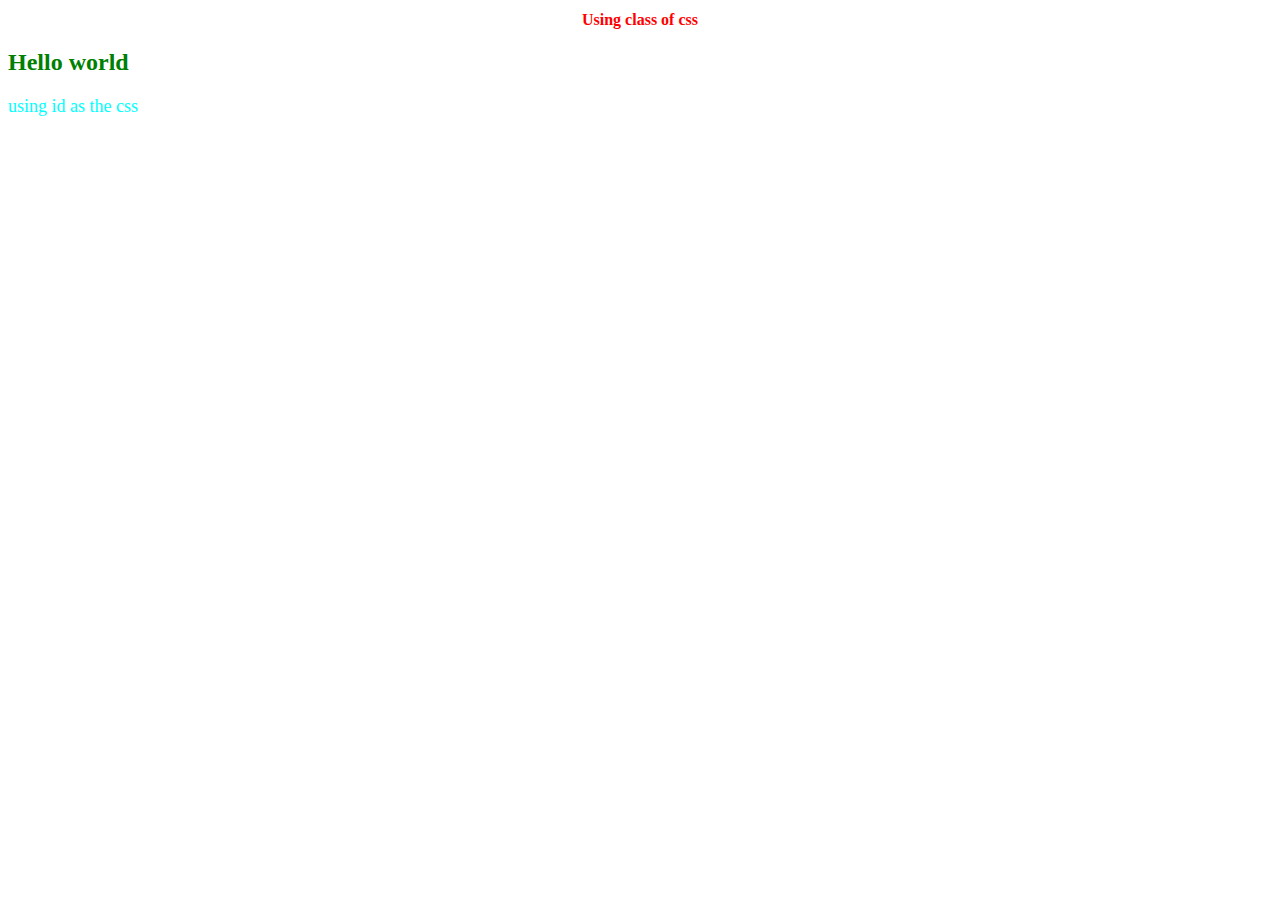
<file: week1/sbansal/index.html>
<!DOCTYPE html>
<html>
    <head>
        <meta charset="utf-8">
        <title>hello world</title>
        <link rel="stylesheet" href="css/main.css">
    </head>
    <body>
      <h1 class="center">Using class of css</h1>
        <h2>Hello world</h2>
      
        <p id=para1> using id as the css

        </p>


        <script src="js/main.js" charset="utf-8"></script>
    </body>
</html>
</file>
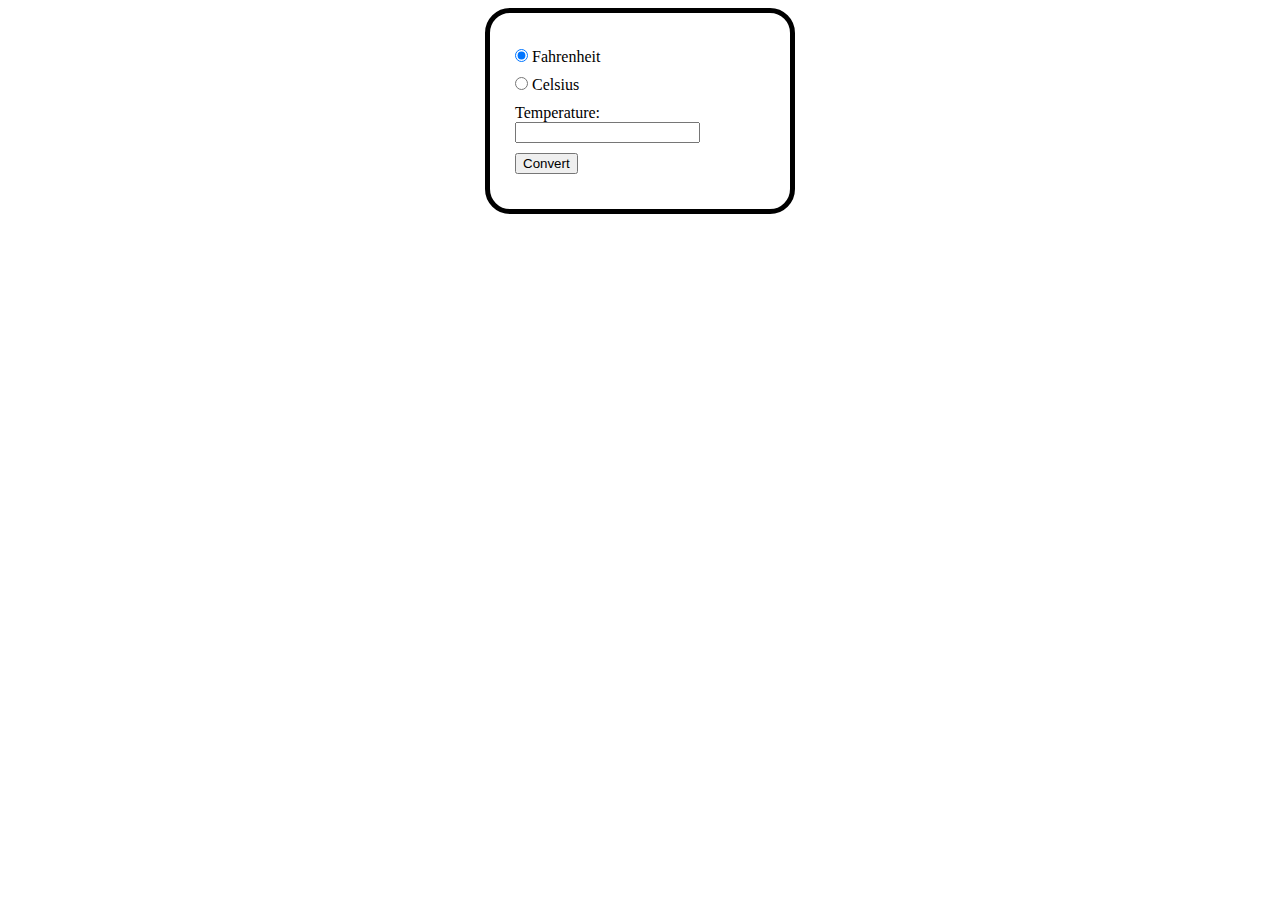
<file: week2/jenstitterness/index.html>
<!DOCTYPE html>
<html>
    <head>
        <meta charset="utf-8">
        <title>temperature converter</title>
        <link rel="stylesheet" href="main.css" media="screen" title="no title" charset="utf-8">
    </head>
    <body>
        <div class="convertContainer">
            <h2 id="answerHeader"></h2>
            <label for="fahrenheitInput"><input id="fahrenheitInput" type="radio" name="name" value="Fahrenheit" checked> Fahrenheit</label>
            <label for="celsiusInput"><input id="celsiusInput" type="radio" name="name" value="Celsius"> Celsius</label>
            <label for="temperatureInput">Temperature: <input id="temperatureInput" type="text" name="name" value=""></label>
            <button id="convertButton" type="button" name="button">Convert</button>

            <script src="main2.js" charset="utf-8"></script>
        </div>
    </body>
</html>
</file>
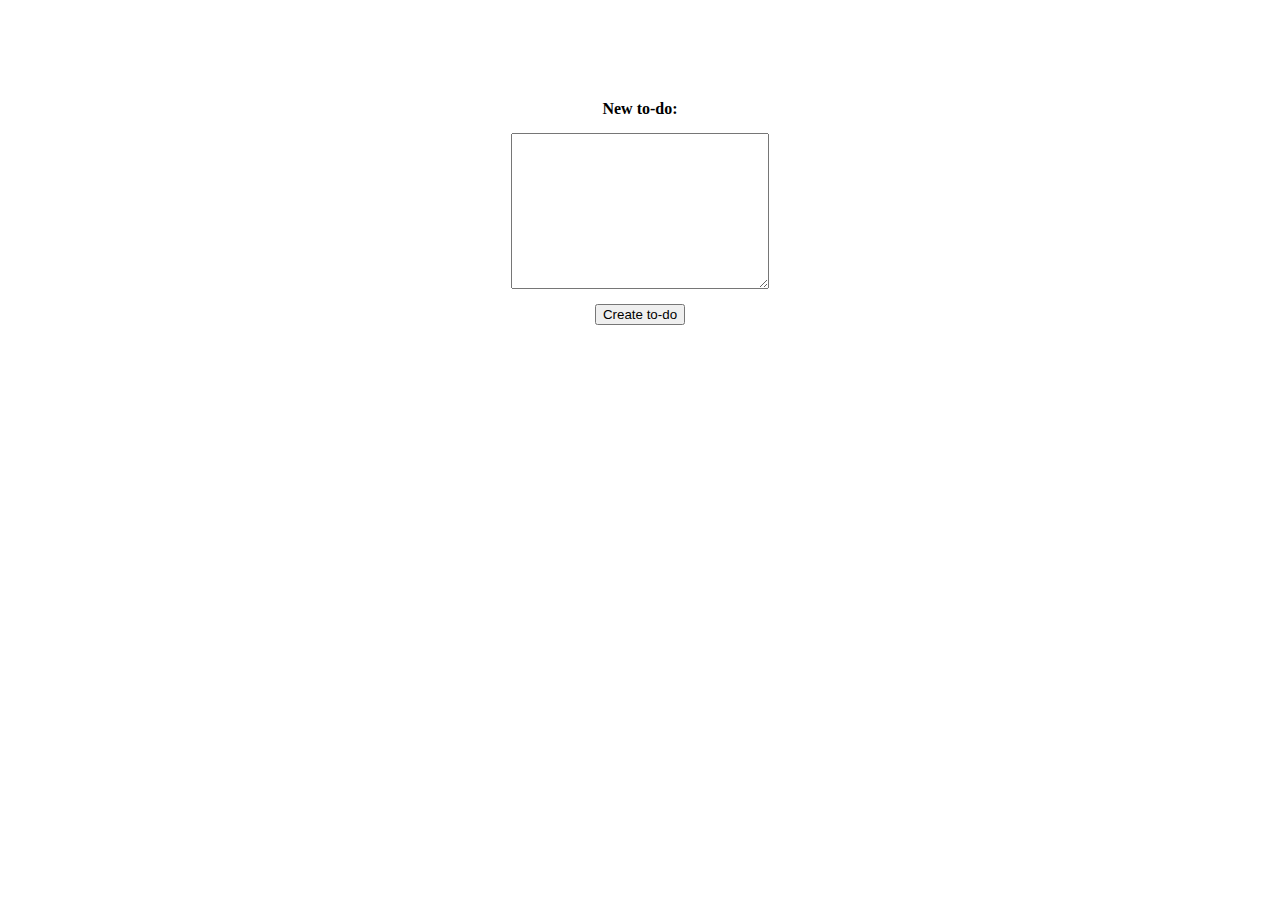
<file: week3/jtitterness/index.html>
<!DOCTYPE html>
<html>
    <head>
        <meta charset="utf-8">
        <title>To-do</title>
        <link rel="stylesheet" href="main.css" media="screen" title="no title" charset="utf-8">
    </head>
    <body>
        <div id="controls">
            <h4>New to-do:</h4>
            <textarea id="newTodoInput"></textarea>
            <button id="addTodoButton" type="button" name="button">Create to-do</button>
        </div>
        <ul id="list"></ul>


        <script src="../jquery-1.12.3.min.js" charset="utf-8"></script>
        <script src="main-with-jquery.js" charset="utf-8"></script>
    </body>
</html>
</file>
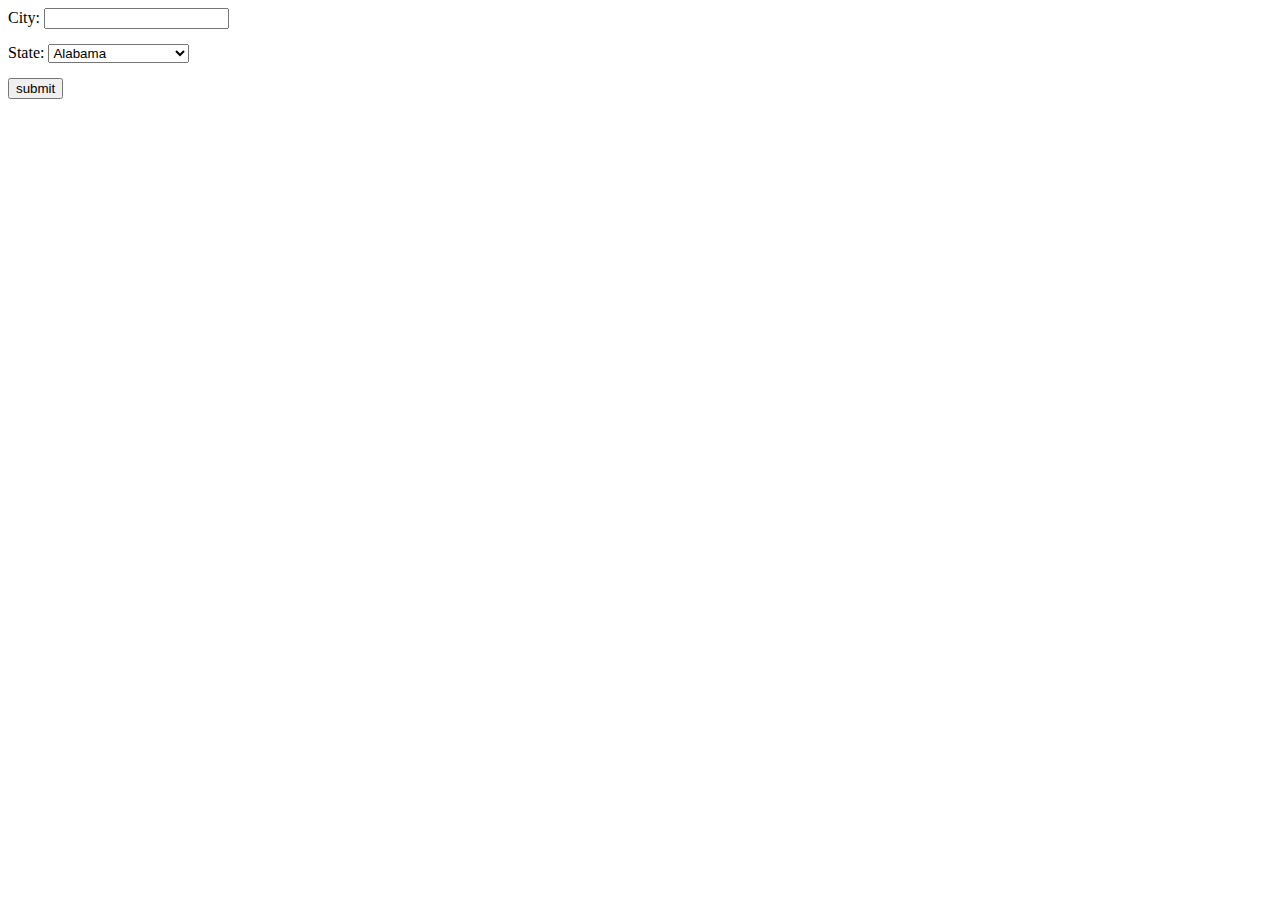
<file: week5/jtitterness/index.html>
<!DOCTYPE html>
<html>
    <head>
        <meta charset="utf-8">
        <title>Current Weather</title>
        <link rel="stylesheet" href="./index.css" media="screen" title="no title" charset="utf-8">
    </head>
    <body>

        <label>City: <input type="text" name="city" id="cityInput" value=""></label>
        <label>State:
            <select id="stateSelector">
                <option value="AL">Alabama</option>
                <option value="AK">Alaska</option>
                <option value="AZ">Arizona</option>
                <option value="AR">Arkansas</option>
                <option value="CA">California</option>
                <option value="CO">Colorado</option>
                <option value="CT">Connecticut</option>
                <option value="DE">Delaware</option>
                <option value="DC">District Of Columbia</option>
                <option value="FL">Florida</option>
                <option value="GA">Georgia</option>
                <option value="HI">Hawaii</option>
                <option value="ID">Idaho</option>
                <option value="IL">Illinois</option>
                <option value="IN">Indiana</option>
                <option value="IA">Iowa</option>
                <option value="KS">Kansas</option>
                <option value="KY">Kentucky</option>
                <option value="LA">Louisiana</option>
                <option value="ME">Maine</option>
                <option value="MD">Maryland</option>
                <option value="MA">Massachusetts</option>
                <option value="MI">Michigan</option>
                <option value="MN">Minnesota</option>
                <option value="MS">Mississippi</option>
                <option value="MO">Missouri</option>
                <option value="MT">Montana</option>
                <option value="NE">Nebraska</option>
                <option value="NV">Nevada</option>
                <option value="NH">New Hampshire</option>
                <option value="NJ">New Jersey</option>
                <option value="NM">New Mexico</option>
                <option value="NY">New York</option>
                <option value="NC">North Carolina</option>
                <option value="ND">North Dakota</option>
                <option value="OH">Ohio</option>
                <option value="OK">Oklahoma</option>
                <option value="OR">Oregon</option>
                <option value="PA">Pennsylvania</option>
                <option value="RI">Rhode Island</option>
                <option value="SC">South Carolina</option>
                <option value="SD">South Dakota</option>
                <option value="TN">Tennessee</option>
                <option value="TX">Texas</option>
                <option value="UT">Utah</option>
                <option value="VT">Vermont</option>
                <option value="VA">Virginia</option>
                <option value="WA">Washington</option>
                <option value="WV">West Virginia</option>
                <option value="WI">Wisconsin</option>
                <option value="WY">Wyoming</option>
            </select>
        </label>

        <button id="submitButton">submit</button>

        <div id="results"></div>


        <script src="../jquery-1.12.3.min.js" charset="utf-8"></script>
        <script src="main.js" charset="utf-8"></script>
    </body>
</html>
</file>
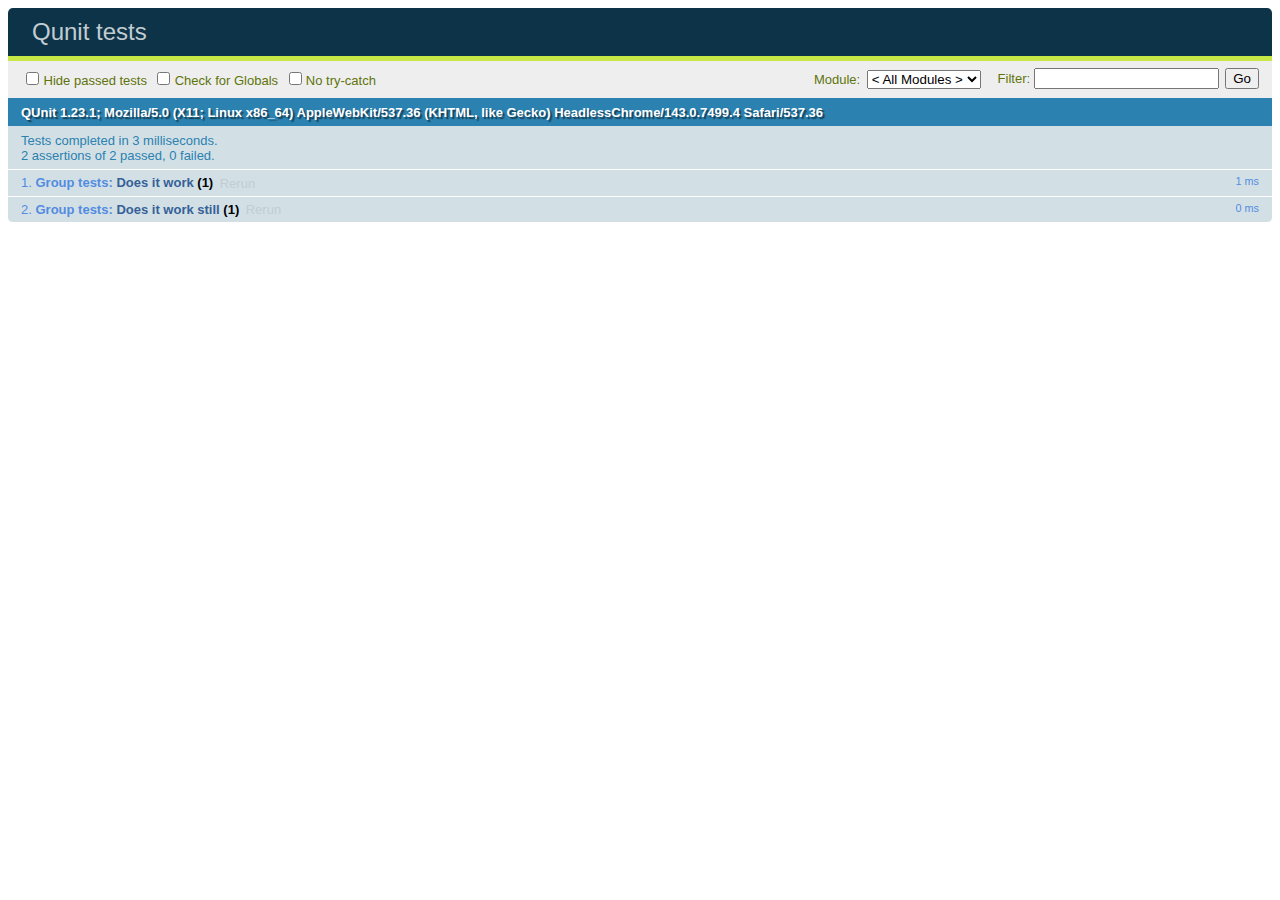
<file: week4/jtitterness/tests.html>
<!DOCTYPE html>
<html>
    <head>
        <meta charset="utf-8">
        <title>Qunit tests</title>

        <link rel="stylesheet" href="../qunit.css" media="screen" title="no title" charset="utf-8">
    </head>
    <body>

        <div id="qunit"></div>
        <div id="qunit-fixture"></div>

        <script src="../jquery-1.12.3.min.js" charset="utf-8"></script>
        <script src="../qunit.js" charset="utf-8"></script>
        <script src="./todo.js" charset="utf-8"></script>

        <script type="text/javascript">
            QUnit.module("Group tests", {
                setup: {},
                teardown: {}
            });
            QUnit.test("Does it work", function(assert) {
                assert.ok(true, true, "it works");
            });
            QUnit.test("Does it work still", function(assert) {
                assert.ok(true, true, "it works");
            });
        </script>



    </body>
</html>
</file>
<file: week1/sbansal/css/main.css>
h2  {
    color: green;
    width: 16
    font-size:12px
}

.center {
    text-align: center;
    color: red;
    font-size:16px
}

#para1 {
    text-align: left;
    color: cyan;
    font-size:18px
}
</file>
<file: week2/jenstitterness/main.css>
.convertContainer {
    border: 5px solid black;
    border-radius: 25px;
    width: 250px;
    padding: 25px;
    margin: 0 auto;
}

.convertContainer *{
    margin: 0 auto;
}

.convertContainer label, .convertContainer button {
    display: block;
    margin: 10px 0;
}

.convertContainer input[type=radio] {
    display: inline-block;
}
</file>
<file: week3/jtitterness/main.css>
#list {
    width: 100%;
}

#controls {
    width: 100%;
    margin: 100px auto;
}

#controls h4 {
    margin: 0 auto;
    text-align: center;
}

#controls textarea {
    width: 20%;
    min-height: 150px;
}

#controls button, #controls textarea {
    display: block;
    margin: 15px auto;
}

#controls button {

}
</file>
<file: week5/jtitterness/index.css>
div, button, img, label {
    display: block;
    margin-bottom: 15px;
}
</file>
<file: week4/qunit.css>
/*!
 * QUnit 1.23.1
 * https://qunitjs.com/
 *
 * Copyright jQuery Foundation and other contributors
 * Released under the MIT license
 * https://jquery.org/license
 *
 * Date: 2016-04-12T17:29Z
 */

/** Font Family and Sizes */

#qunit-tests, #qunit-header, #qunit-banner, #qunit-testrunner-toolbar, #qunit-filteredTest, #qunit-userAgent, #qunit-testresult {
	font-family: "Helvetica Neue Light", "HelveticaNeue-Light", "Helvetica Neue", Calibri, Helvetica, Arial, sans-serif;
}

#qunit-testrunner-toolbar, #qunit-filteredTest, #qunit-userAgent, #qunit-testresult, #qunit-tests li { font-size: small; }
#qunit-tests { font-size: smaller; }


/** Resets */

#qunit-tests, #qunit-header, #qunit-banner, #qunit-filteredTest, #qunit-userAgent, #qunit-testresult, #qunit-modulefilter {
	margin: 0;
	padding: 0;
}


/** Header */

#qunit-header {
	padding: 0.5em 0 0.5em 1em;

	color: #8699A4;
	background-color: #0D3349;

	font-size: 1.5em;
	line-height: 1em;
	font-weight: 400;

	border-radius: 5px 5px 0 0;
}

#qunit-header a {
	text-decoration: none;
	color: #C2CCD1;
}

#qunit-header a:hover,
#qunit-header a:focus {
	color: #FFF;
}

#qunit-testrunner-toolbar label {
	display: inline-block;
	padding: 0 0.5em 0 0.1em;
}

#qunit-banner {
	height: 5px;
}

#qunit-testrunner-toolbar {
	padding: 0.5em 1em 0.5em 1em;
	color: #5E740B;
	background-color: #EEE;
	overflow: hidden;
}

#qunit-filteredTest {
	padding: 0.5em 1em 0.5em 1em;
	background-color: #F4FF77;
	color: #366097;
}

#qunit-userAgent {
	padding: 0.5em 1em 0.5em 1em;
	background-color: #2B81AF;
	color: #FFF;
	text-shadow: rgba(0, 0, 0, 0.5) 2px 2px 1px;
}

#qunit-modulefilter-container {
	float: right;
	padding: 0.2em;
}

.qunit-url-config {
	display: inline-block;
	padding: 0.1em;
}

.qunit-filter {
	display: block;
	float: right;
	margin-left: 1em;
}

/** Tests: Pass/Fail */

#qunit-tests {
	list-style-position: inside;
}

#qunit-tests li {
	padding: 0.4em 1em 0.4em 1em;
	border-bottom: 1px solid #FFF;
	list-style-position: inside;
}

#qunit-tests > li {
	display: none;
}

#qunit-tests li.running,
#qunit-tests li.pass,
#qunit-tests li.fail,
#qunit-tests li.skipped {
	display: list-item;
}

#qunit-tests.hidepass {
	position: relative;
}

#qunit-tests.hidepass li.running,
#qunit-tests.hidepass li.pass {
	visibility: hidden;
	position: absolute;
	width:   0;
	height:  0;
	padding: 0;
	border:  0;
	margin:  0;
}

#qunit-tests li strong {
	cursor: pointer;
}

#qunit-tests li.skipped strong {
	cursor: default;
}

#qunit-tests li a {
	padding: 0.5em;
	color: #C2CCD1;
	text-decoration: none;
}

#qunit-tests li p a {
	padding: 0.25em;
	color: #6B6464;
}
#qunit-tests li a:hover,
#qunit-tests li a:focus {
	color: #000;
}

#qunit-tests li .runtime {
	float: right;
	font-size: smaller;
}

.qunit-assert-list {
	margin-top: 0.5em;
	padding: 0.5em;

	background-color: #FFF;

	border-radius: 5px;
}

.qunit-source {
	margin: 0.6em 0 0.3em;
}

.qunit-collapsed {
	display: none;
}

#qunit-tests table {
	border-collapse: collapse;
	margin-top: 0.2em;
}

#qunit-tests th {
	text-align: right;
	vertical-align: top;
	padding: 0 0.5em 0 0;
}

#qunit-tests td {
	vertical-align: top;
}

#qunit-tests pre {
	margin: 0;
	white-space: pre-wrap;
	word-wrap: break-word;
}

#qunit-tests del {
	background-color: #E0F2BE;
	color: #374E0C;
	text-decoration: none;
}

#qunit-tests ins {
	background-color: #FFCACA;
	color: #500;
	text-decoration: none;
}

/*** Test Counts */

#qunit-tests b.counts                       { color: #000; }
#qunit-tests b.passed                       { color: #5E740B; }
#qunit-tests b.failed                       { color: #710909; }

#qunit-tests li li {
	padding: 5px;
	background-color: #FFF;
	border-bottom: none;
	list-style-position: inside;
}

/*** Passing Styles */

#qunit-tests li li.pass {
	color: #3C510C;
	background-color: #FFF;
	border-left: 10px solid #C6E746;
}

#qunit-tests .pass                          { color: #528CE0; background-color: #D2E0E6; }
#qunit-tests .pass .test-name               { color: #366097; }

#qunit-tests .pass .test-actual,
#qunit-tests .pass .test-expected           { color: #999; }

#qunit-banner.qunit-pass                    { background-color: #C6E746; }

/*** Failing Styles */

#qunit-tests li li.fail {
	color: #710909;
	background-color: #FFF;
	border-left: 10px solid #EE5757;
	white-space: pre;
}

#qunit-tests > li:last-child {
	border-radius: 0 0 5px 5px;
}

#qunit-tests .fail                          { color: #000; background-color: #EE5757; }
#qunit-tests .fail .test-name,
#qunit-tests .fail .module-name             { color: #000; }

#qunit-tests .fail .test-actual             { color: #EE5757; }
#qunit-tests .fail .test-expected           { color: #008000; }

#qunit-banner.qunit-fail                    { background-color: #EE5757; }

/*** Skipped tests */

#qunit-tests .skipped {
	background-color: #EBECE9;
}

#qunit-tests .qunit-skipped-label {
	background-color: #F4FF77;
	display: inline-block;
	font-style: normal;
	color: #366097;
	line-height: 1.8em;
	padding: 0 0.5em;
	margin: -0.4em 0.4em -0.4em 0;
}

/** Result */

#qunit-testresult {
	padding: 0.5em 1em 0.5em 1em;

	color: #2B81AF;
	background-color: #D2E0E6;

	border-bottom: 1px solid #FFF;
}
#qunit-testresult .module-name {
	font-weight: 700;
}

/** Fixture */

#qunit-fixture {
	position: absolute;
	top: -10000px;
	left: -10000px;
	width: 1000px;
	height: 1000px;
}
</file>
